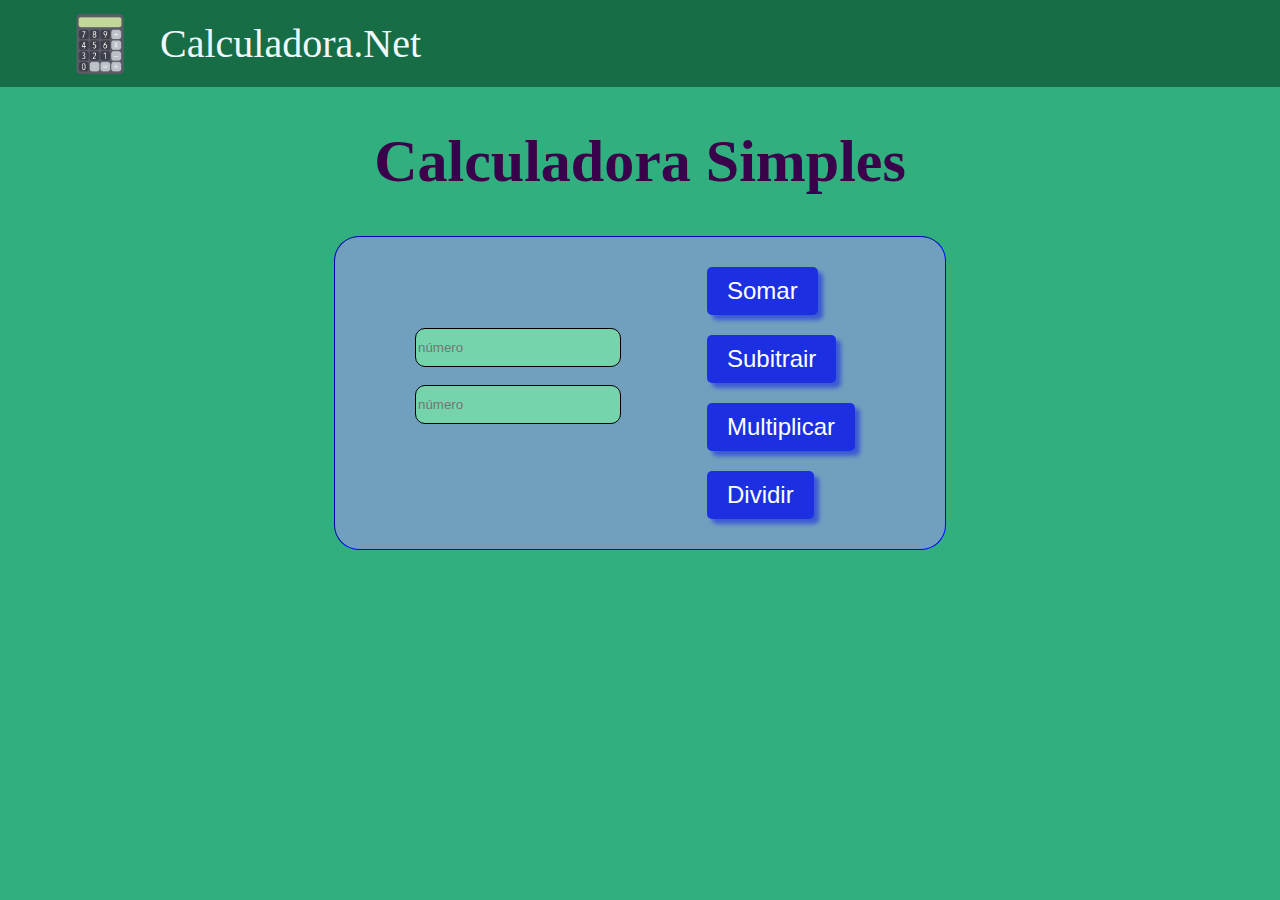
<file: Index.html>
<!DOCTYPE html>
<html lang="en">
<head>
    <meta charset="UTF-8">
    <meta name="viewport" content="width=device-width, initial-scale=1.0">
    <title>Document</title>
    <link rel="stylesheet" href="calc.css">

</head>
<body>
    <div class="topo">
       <div class="topo">
          <img src="/calculadora.png" alt="Calculadora" height="80" width="80">
          <a class="logo" href="/SSS.htm"> Calculadora.Net </a>
       </div>
    </div>
    <header>
        <h1>Calculadora Simples</h1> 
        
    </header>
  <section>
      <div class="quadrado">
        <div class="input">
           <input type="number" placeholder="número" min="0" max="10000000" class="n1">
           <br><br>
           <input type="number" placeholder="número" min="0" max="10000000" class="n2">
           <br><br>
           <p class="p"></p>
        </div>

        <div class="container">
           <button onclick="somar()" class="button">Somar</button> <br>
           <button onclick="subtrair()" class="button">Subitrair</button> <br>
           <button onclick="multiplicar()" class="button">Multiplicar</button><br>
           <button onclick="dividir()" class="button">Dividir</button><br>
        </div>
      </div>
  </section>  

  <script src='calc.js'> </script>
</body>
</html>
</file>
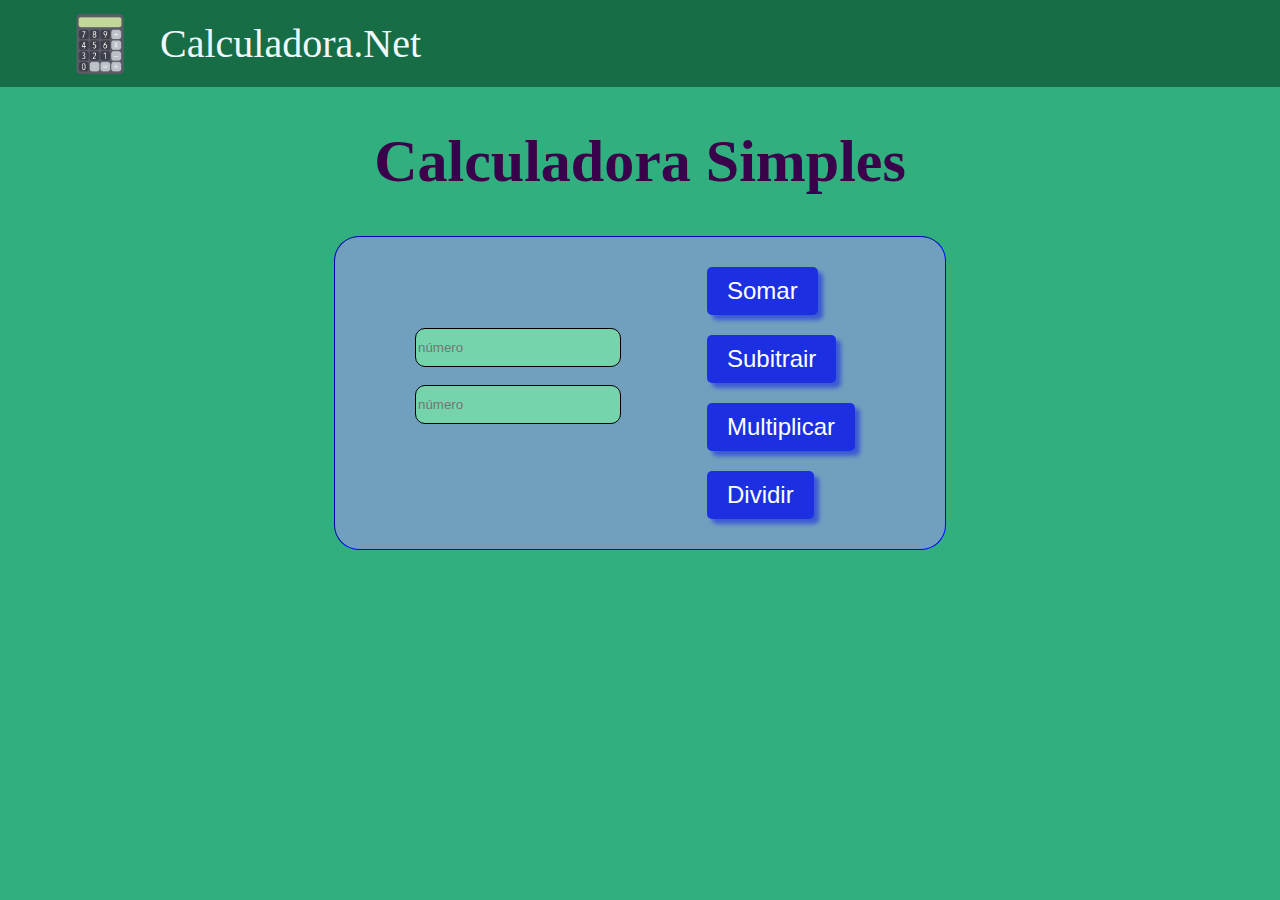
<file: calc.html>
<!DOCTYPE html>
<html lang="en">
<head>
    <meta charset="UTF-8">
    <meta name="viewport" content="width=device-width, initial-scale=1.0">
    <title>Document</title>
    <link rel="stylesheet" href="calc.css">

</head>
<body>
    <div class="topo">
       <div class="topo">
          <img src="/calculadora.png" alt="Calculadora" height="80" width="80">
          <a class="logo" href="/SSS.htm"> Calculadora.Net </a>
       </div>
    </div>
    <header>
        <h1>Calculadora Simples</h1> 
        
    </header>
  <section>
      <div class="quadrado">
        <div class="input">
           <input type="number" placeholder="número" min="0" max="10000000" class="n1">
           <br><br>
           <input type="number" placeholder="número" min="0" max="10000000" class="n2">
           <br><br>
           <p class="p"></p>
        </div>

        <div class="container">
           <button onclick="somar()" class="button">Somar</button> <br>
           <button onclick="subtrair()" class="button">Subitrair</button> <br>
           <button onclick="multiplicar()" class="button">Multiplicar</button><br>
           <button onclick="dividir()" class="button">Dividir</button><br>
        </div>
      </div>
  </section>  

  <script src='calc.js'> </script>
</body>
</html>
</file>
<file: calc.css>
header {
    justify-content: space-evenly;
    align-items: center;
    font-size: 30px;
    color: #3a024b;
    display: flex;
  }
  
  body{
    margin: 0%;
  }
  .topo{
    display: flex;
    justify-content: start;
    align-items: center;
    background-color: #176d45;
    margin: 0px;
    padding-left: 30px;
}

.logo{
    text-decoration: none; 
    color: aliceblue;
    font-size: 40px;
    padding: 20px;
}
  
  html {
    margin: 0;
    padding: 0;
    background-color: #31af7f;
  }
  
  .container {
    color: #90bee4;
  }
  
  .button {
    padding: 10px 20px;
    margin: 10px;
    font-size: 24px;
    border: none;
    background-color: #1c30e2;
    cursor: pointer;
    border-radius: 5px;
    box-shadow: 5px 5px 4px #3d59d3;
    color: white;
  }
  
  .button:hover {
    background-color: #71a0be;
  }

  section{
    display: flex;
    justify-content: center;
    align-items: center;
  }
  .input{
    color: #000000;
  }
  input{
    width: 200px;
    height: 35px;
    border-radius: 10px;
    border: black, 1px, solid;
    background-color: #76d4ad;
  }
 .quadrado{
    padding-left: 80px;
    padding-right: 80px;
    padding-top: 20px;
    padding-bottom: 20px;
    display: flex;
    justify-content: space-between;
    align-items: center;
    width: 450px;
    background-color: #71a0be;
    border: blue inset 1px;
    border-radius: 25px;
 }
</file>
